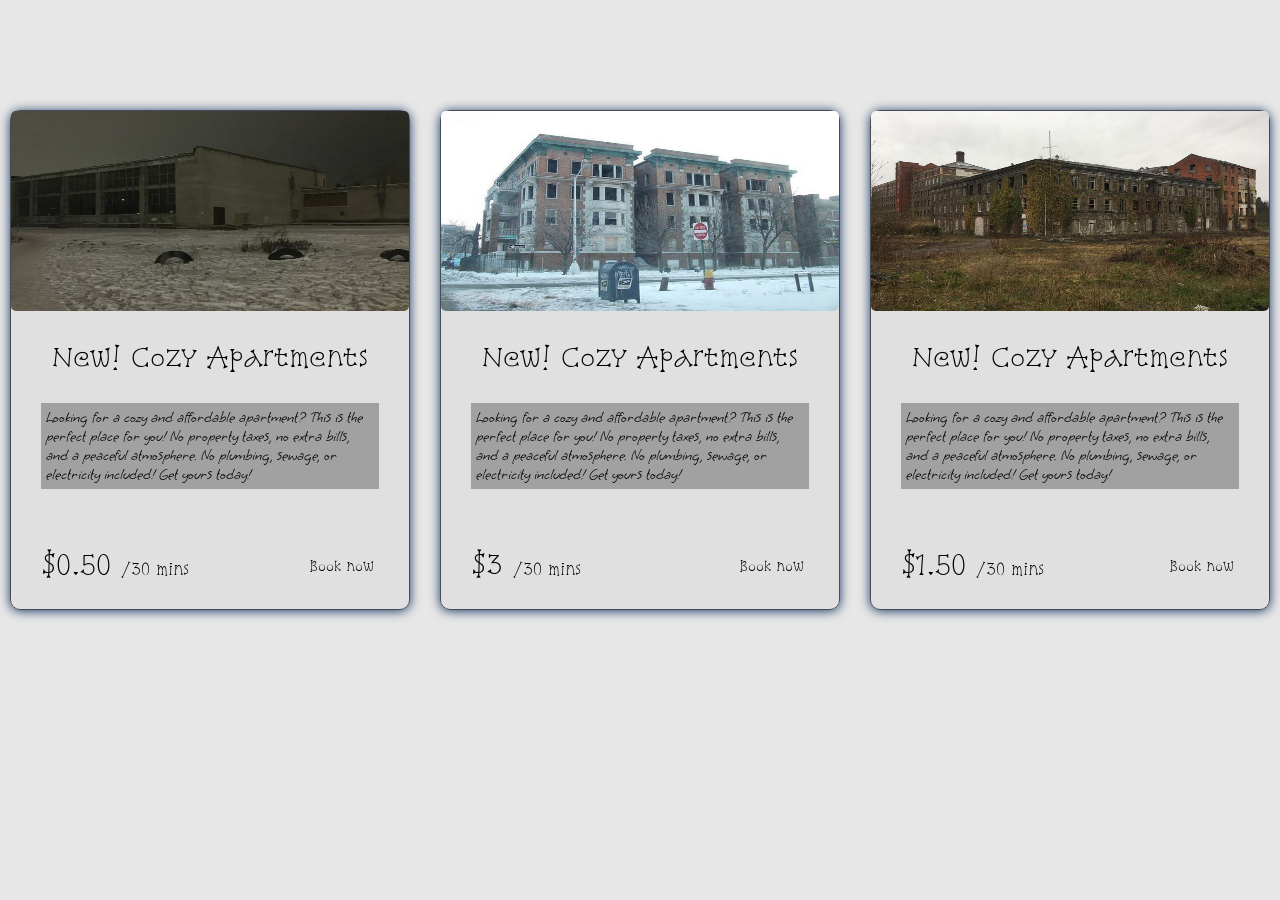
<file: Atv01/index.html>
<!DOCTYPE html>
<html lang="pt-br">

<head>
    <meta charset="UTF-8">
    <meta name="viewport" content="width=device-width, initial-scale=1.0">
    <title>Atv01</title>
    <link rel="stylesheet" href="css/style.css">

    <link rel="preconnect" href="https://fonts.googleapis.com">
<link rel="preconnect" href="https://fonts.gstatic.com" crossorigin>
<link href="https://fonts.googleapis.com/css2?family=Grape+Nuts&family=Snowburst+One&display=swap" rel="stylesheet">


</head>

<body>

    <h1></h1>

    <section class="main-cards">
        <div class="cards">
            <img src="./img/1002.jpg" alt="">
            <h1>
                New! Cozy Apartments
            </h1>

            <h2>
                Looking for a cozy and affordable apartment? This is the perfect place for you! No property taxes, no
                extra bills, and a peaceful atmosphere. No plumbing, sewage, or electricity included! Get yours today!
            </h2>

            <div class="preco">
                <h1> $0.50 <span>/30 mins</span> </h1>

                <p> Book now </p>
            </div>

        </div>

        <div class="cards">
            <img src="./img/Abandoned Apartment Building, Detroit, MI.jpg" alt="">
            <h1>
                New! Cozy Apartments
            </h1>

            <h2>
                Looking for a cozy and affordable apartment? This is the perfect place for you! No property taxes, no
                extra bills, and a peaceful atmosphere. No plumbing, sewage, or electricity included! Get yours today!
            </h2>

            <div class="preco">
                <h1> $3 <span>/30 mins</span> </h1>

                <p> Book now </p>
            </div>

        </div>

        <div class="cards">
            <img src="./img/download (1).jpg" alt="">
            <h1>
                New! Cozy Apartments
            </h1>

            <h2>
                Looking for a cozy and affordable apartment? This is the perfect place for you! No property taxes, no
                extra bills, and a peaceful atmosphere. No plumbing, sewage, or electricity included! Get yours today!
            </h2>

            <div class="preco">
                <h1> $1.50 <span>/30 mins</span> </h1>

                <p> Book now </p>
            </div>

        </div>

    </section>
    <script src="js/script.js"></script>
</body>

</html>
</file>
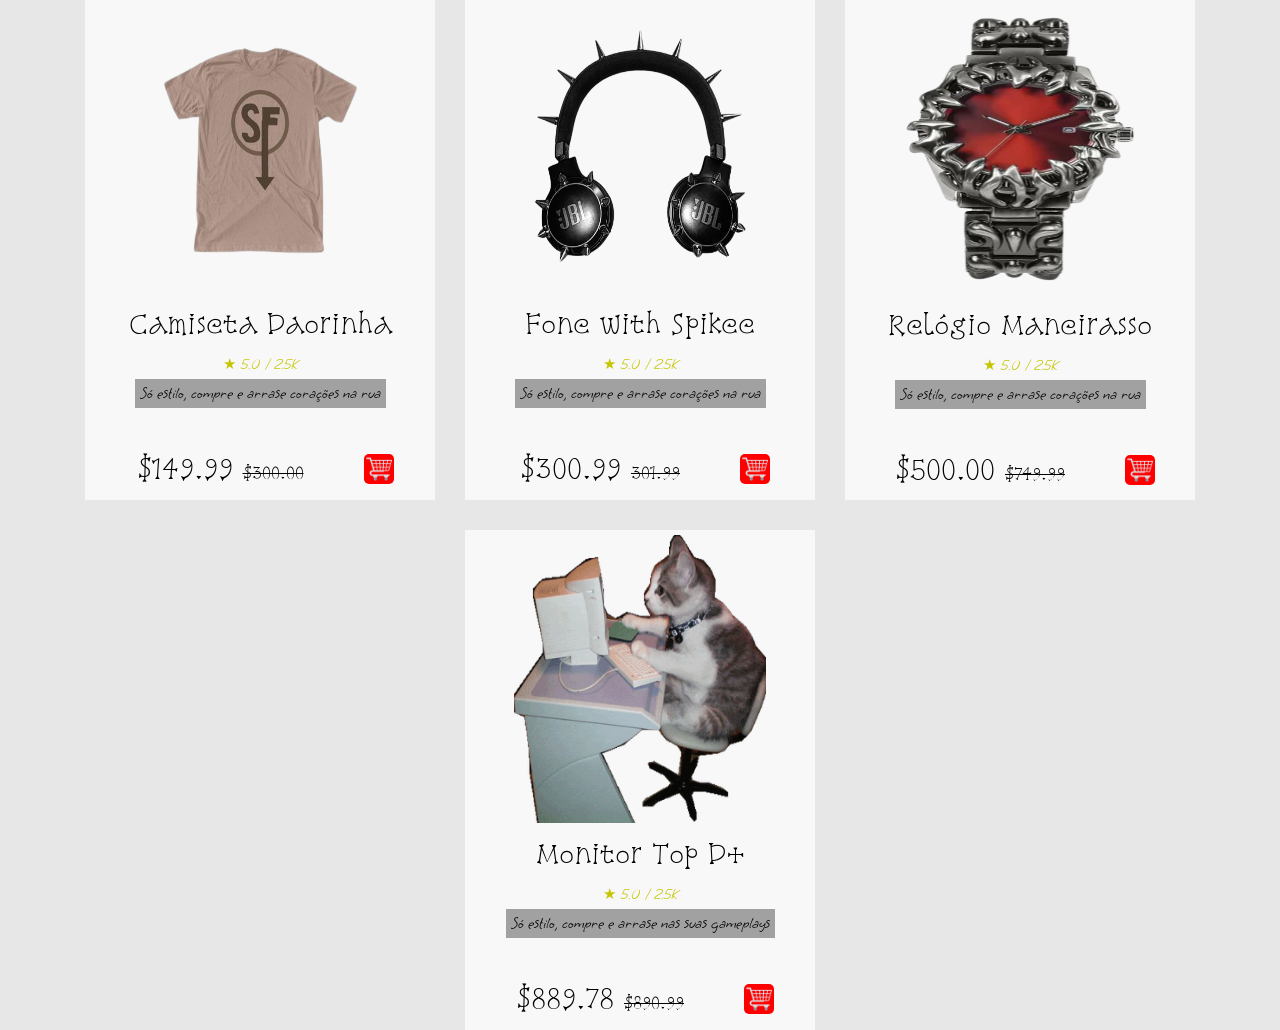
<file: Atv02/index.html>
<!DOCTYPE html>
<html lang="pt-br">

<head>
    <meta charset="UTF-8">
    <meta name="viewport" content="width=device-width, initial-scale=1.0">
    <title>Atv02</title>
    <link rel="stylesheet" href="css/style.css">

    <link rel="preconnect" href="https://fonts.googleapis.com">
<link rel="preconnect" href="https://fonts.gstatic.com" crossorigin>
<link href="https://fonts.googleapis.com/css2?family=Grape+Nuts&family=Snowburst+One&display=swap" rel="stylesheet">


</head>

<body>

    <h1></h1>

    <section class="main-cards">
        <div class="cards">
            <img src="./img/s-l400-removebg-preview.png" alt="">
            <h1>
                Camiseta Daorinha
            </h1>

            <span class="star">★ 5.0 / 2.5K</span>

            <h2>
                Só estilo, compre e arrase corações na rua
            </h2>

            <div class="preco">
                <h1> $149.99 <span> $300.00</span> </h1>

                 <img src="./img/5381441.png" alt="carrinho">
            </div>

        </div>

        <div class="cards">
            <img src="./img/3cede80d7fbdd0c0c5738cb09138f67f-removebg-preview.png" alt="">
            <h1>
                Fone with Spikee
            </h1>

             <span class="star">★ 5.0 / 2.5K</span>

            <h2>
                Só estilo, compre e arrase corações na rua
            </h2>

            <div class="preco">
                <h1> $300.99 <span> 301.99</span> </h1>

                 <img src="./img/5381441.png" alt="carrinho">
            </div>

        </div>

        <div class="cards">
            <img src="./img/D_NQ_NP_740865-MCO86279592165_062025-O-removebg-preview.png" alt="">
            <h1>
                Relógio Maneirasso
            </h1>

             <span class="star">★ 5.0 / 2.5K</span>

            <h2>
               Só estilo, compre e arrase corações na rua
            </h2>

            <div class="preco">
                <h1> $500.00 <span> $749.99</span> </h1>

               <img src="./img/5381441.png" alt="carrinho">
            </div>

        </div>

        <div class="cards">
            <img src="./img/download (1).png" alt="">
            <h1>
                Monitor Top D+
            </h1>

             <span class="star">★ 5.0 / 2.5K</span>

            <h2>
                 Só estilo, compre e arrase nas suas gameplays
            </h2>

            <div class="preco">
                <h1> $889.78 <span> $890.99</span> </h1>

                <img src="./img/5381441.png" alt="carrinho">
            </div>

        </div>

    </section>
    <script src="js/script.js"></script>
</body>

</html>
</file>
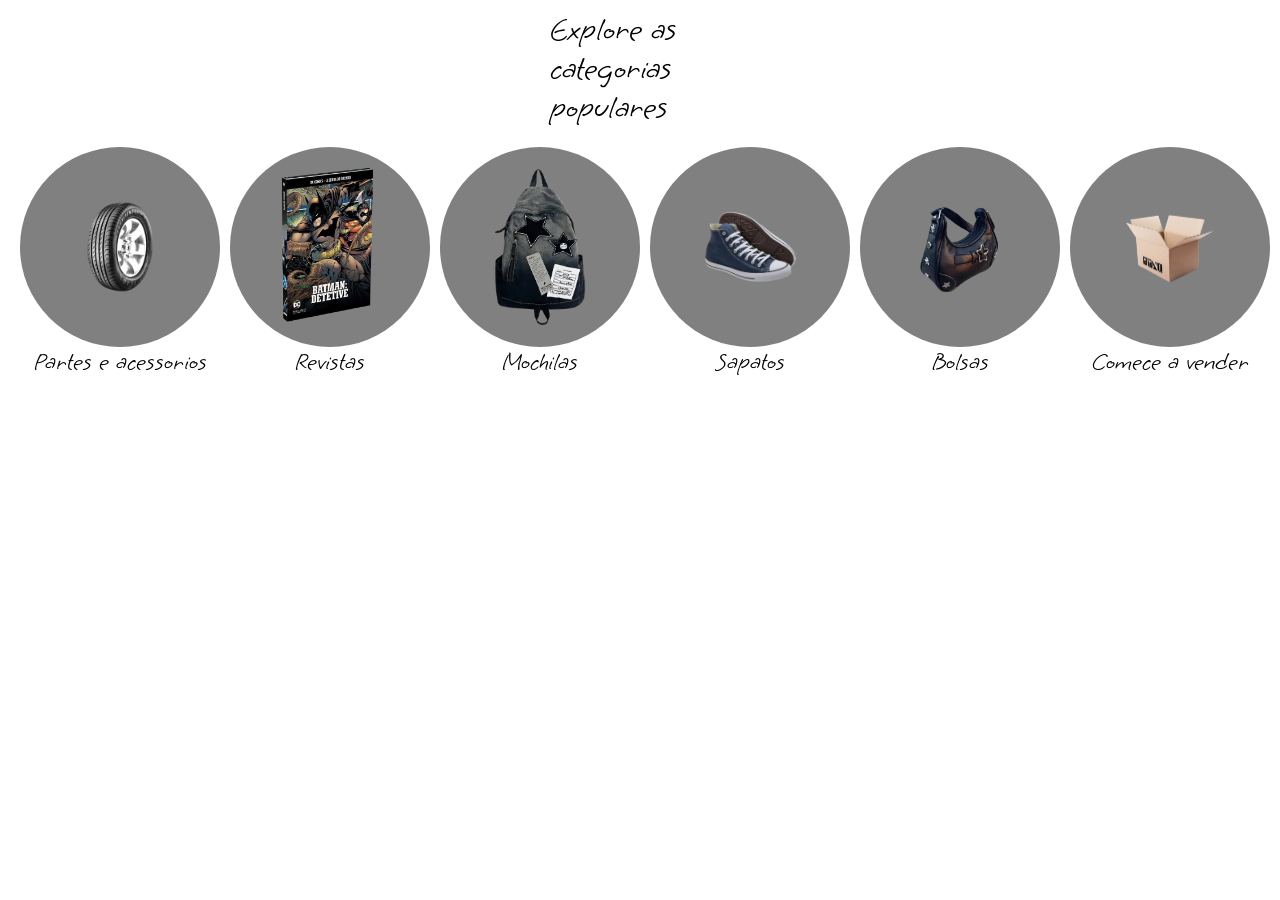
<file: Atv3/index.html>
<!DOCTYPE html>
<html lang="pt-br">
<head>
    <meta charset="UTF-8">
    <meta name="viewport" content="width=device-width, initial-scale=1.0">
    <title>Atv3</title>
    <link rel="stylesheet" href="css/style.css">

      <link rel="preconnect" href="https://fonts.googleapis.com">
<link rel="preconnect" href="https://fonts.gstatic.com" crossorigin>
<link href="https://fonts.googleapis.com/css2?family=Grape+Nuts&family=Snowburst+One&display=swap" rel="stylesheet">
    
</head>
<body>
    <h1>Explore as categorias populares</h1>

<div class="tudo">

    <div class="lero">
    <div class="card">
        <img src="./img/10027455-removebg-preview.png" alt="">
    </div>
     <h2>Partes e acessorios</h2>
    </div>

    <div class="lero">
    <div class="card">
        <img src="./img/images-removebg-preview (1).png" alt="">
    </div>
     <h2>Revistas</h2>
    </div>


    <div class="lero">
    <div class="card">
        <img src="./img/images-removebg-preview (2).png" alt="">
    </div>
     <h2>Mochilas</h2>
    </div>


    <div class="lero">
    <div class="card">
        <img src="./img/images-removebg-preview (3).png" alt="">
    </div>
     <h2>Sapatos</h2>
    </div>


    <div class="lero">
    <div class="card">
        <img src="./img/images-removebg-preview (4).png" alt="">
    </div>
     <h2>Bolsas</h2>
    </div>


    <div class="lero">
    <div class="card">
        <img src="./img/images-removebg-preview (5).png" alt="">
    </div>
     <h2>Comece a vender</h2>
    </div>


</div>
    <script src="js/script.js"></script>
</body>
</html>
</file>
<file: Atv01/css/style.css>
* {
    margin: 0;
    padding: 0;
    box-sizing: border-box;
}

body {
    background-color: rgba(222, 221, 221, 0.701);
}

.main-cards {
    display: flex;
    justify-content: center;
    align-items: center;
    width: 100vw;
    /* 100 % da largura */
    height: 80dvh;
    /* 80% da altura */
    gap: 30px;
    flex-wrap: wrap;
}

.cards {
    width: 400px;
    height: 500px;
    background-color: rgba(222, 221, 221, 0.701);
    border-radius: 10px;
    border: 1px solid rgb(68, 78, 84);
    box-shadow: 0 1px 11px rgb(25, 55, 102);
    display: flex;
    flex-direction: column;

    & img {
        width: 100%;
        height: 200px;
        border-radius: 5px;
        z-index: 3;

    }

    & img::after {
            /* camada para escurecer a img do cruzeiro */
    content: "";
    /* cria o elemento */
    position: absolute;
    /* permite colocar ele livremente no boas-vindas */
    inset: 0;
    /* é igual top:0 left:0 etc. faz ele ocupar o espaço todo */
    background: rgba(0, 0, 0, 0.4);
    /* deixa a cor preta com 40% de transparência */
    z-index: 2;
    }

    & h1 {
        padding: 30px;
        text-align: justify;
        font-family: "Snowburst One", system-ui;
        font-weight: 400;
        font-style: normal;
        text-align: center;
        font-size: 25px;
    }

    & h2 {
        all: unset;
        margin-top: auto;
        background-color: rgb(161, 161, 161);
        color: rgb(0, 0, 0);
        display: flex;
        justify-content: center;
        align-items: center;
        margin-inline: 30px;
        margin-bottom: 30px;
        padding: 5px;
        font-family: "Grape Nuts", cursive;
        font-weight: 400;
        font-style: normal;
        font-size: 15px;

    }

}

.preco{
    display: flex;
    justify-content: space-between;
    gap: 10px;
}


.img-circle {
    width: 200px;
    height: 200px;
    object-fit: cover;
    border-radius: 50%;
    align-items: center;
    display: flex;
}


main {
    display: flex;
    align-items: center;
    flex-direction: column;
    gap: 50px;
}

.preco{
    display: flex;
    padding-right: 35px;
    align-items: center;

    & span{
        font-size: 15px;
    }

    & p{
        font-family: "Snowburst One", system-ui;
        font-weight: 400;
        font-style: normal;
        font-size: 13px;
    }
}
</file>
<file: Atv02/css/style.css>
* {
    margin: 0;
    padding: 0;
    box-sizing: border-box;
}

body {
    background-color: rgba(222, 221, 221, 0.701);
}

.main-cards {
    display: flex;
    justify-content: center;
    align-items: center;
    width: 100vw;
    /* 100 % da largura */
    height: 100dvh;
    /* 80% da altura */
    gap: 30px;
    flex-wrap: wrap;
}

.cards {
    width: 350px;
    height: 500px;
    background-color: rgba(255, 255, 255, 0.701);
    display: flex;
    flex-direction: column;
    align-items: center;
    justify-content: center;
    


    & img {
        display: flex;
        width: 75%;
        height: 300px;
        border-radius: 5px;
        z-index: 3;
        padding: 5px;


    }

    & img::after {
        /* camada para escurecer a img do cruzeiro */
        content: "";
        /* cria o elemento */
        position: absolute;
        /* permite colocar ele livremente no boas-vindas */
        inset: 0;
        /* é igual top:0 left:0 etc. faz ele ocupar o espaço todo */
        background: rgba(0, 0, 0, 0.4);
        /* deixa a cor preta com 40% de transparência */
        z-index: 2;
    }

    & h1 {
        padding: 10px;
        text-align: justify;
        font-family: "Snowburst One", system-ui;
        font-weight: 400;
        font-style: normal;
        text-align: center;
        font-size: 25px;
    }

    & h2 {
        all: unset;
        margin-top: auto;
        background-color: rgb(161, 161, 161);
        color: rgb(0, 0, 0);
        display: flex;
        justify-content: center;
        align-items: center;
        margin-inline: 30px;
        margin-bottom: 30px;
        padding: 5px;
        font-family: "Grape Nuts", cursive;
        font-weight: 400;
        font-style: normal;
        font-size: 15px;

    }



}

.preco {
    display: flex;
    justify-content: space-between;
    gap: 50px;
}


.preco {
    display: flex;
    padding-right: 35px;
    align-items: center;
    padding: 5px 5px;

    & span {
        font-size: 15px;
        text-decoration: line-through;
    }

    & p {
        font-family: "Snowburst One", system-ui;
        font-weight: 400;
        font-style: normal;
        font-size: 13px;
    }

    & img {
        width: 30px;
        height: 30px;
        padding: 2px;
        background-color: red;
    }
}

.star {
    font-family: "Grape Nuts", cursive;
    font-weight: 400;
    font-style: normal;
    font-size: 15px;
    color: rgb(197, 197, 0);

    display: flex;
    justify-content: flex-start;
    padding: 5px 5px;
  
}
</file>
<file: Atv3/css/style.css>
* {
    margin: 0;
    padding: 0;
    box-sizing: border-box;
    font-family: "Grape Nuts", cursive;
        font-weight: 400;
        font-style: normal;
}

h1{
    display: flex;
    margin: 10px 550px;
}

.tudo{
    display: flex;
    margin: 20px;
    justify-content: space-between;
    gap: 10px;
}

.lero{
    display: flex;
    flex-direction: column;
    align-items: center;
}

.card{
    background-color: gray;
    border-radius: 50%;
    width: 200px;
    height: 200px;
    display: flex;
    align-items: center;
    justify-content: center;

    & img{
        width: 100px;
       
    }
}
</file>
